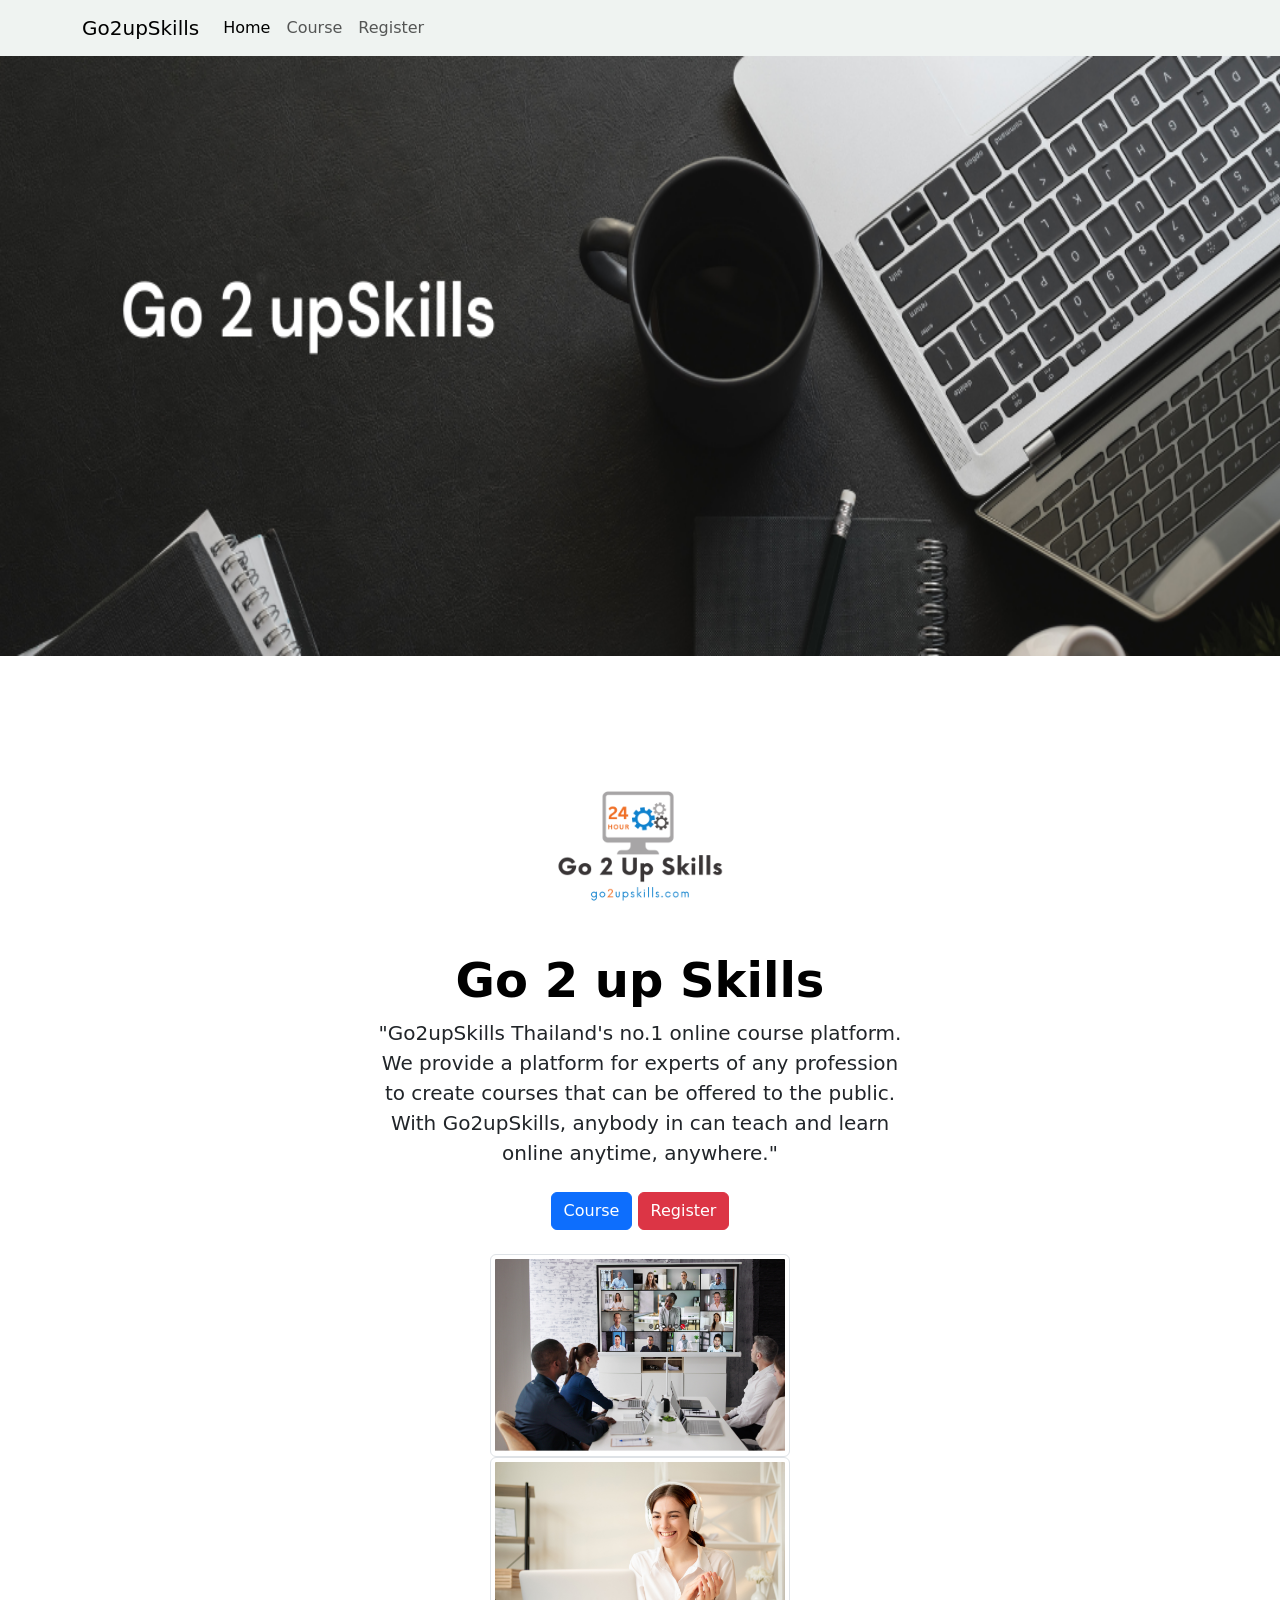
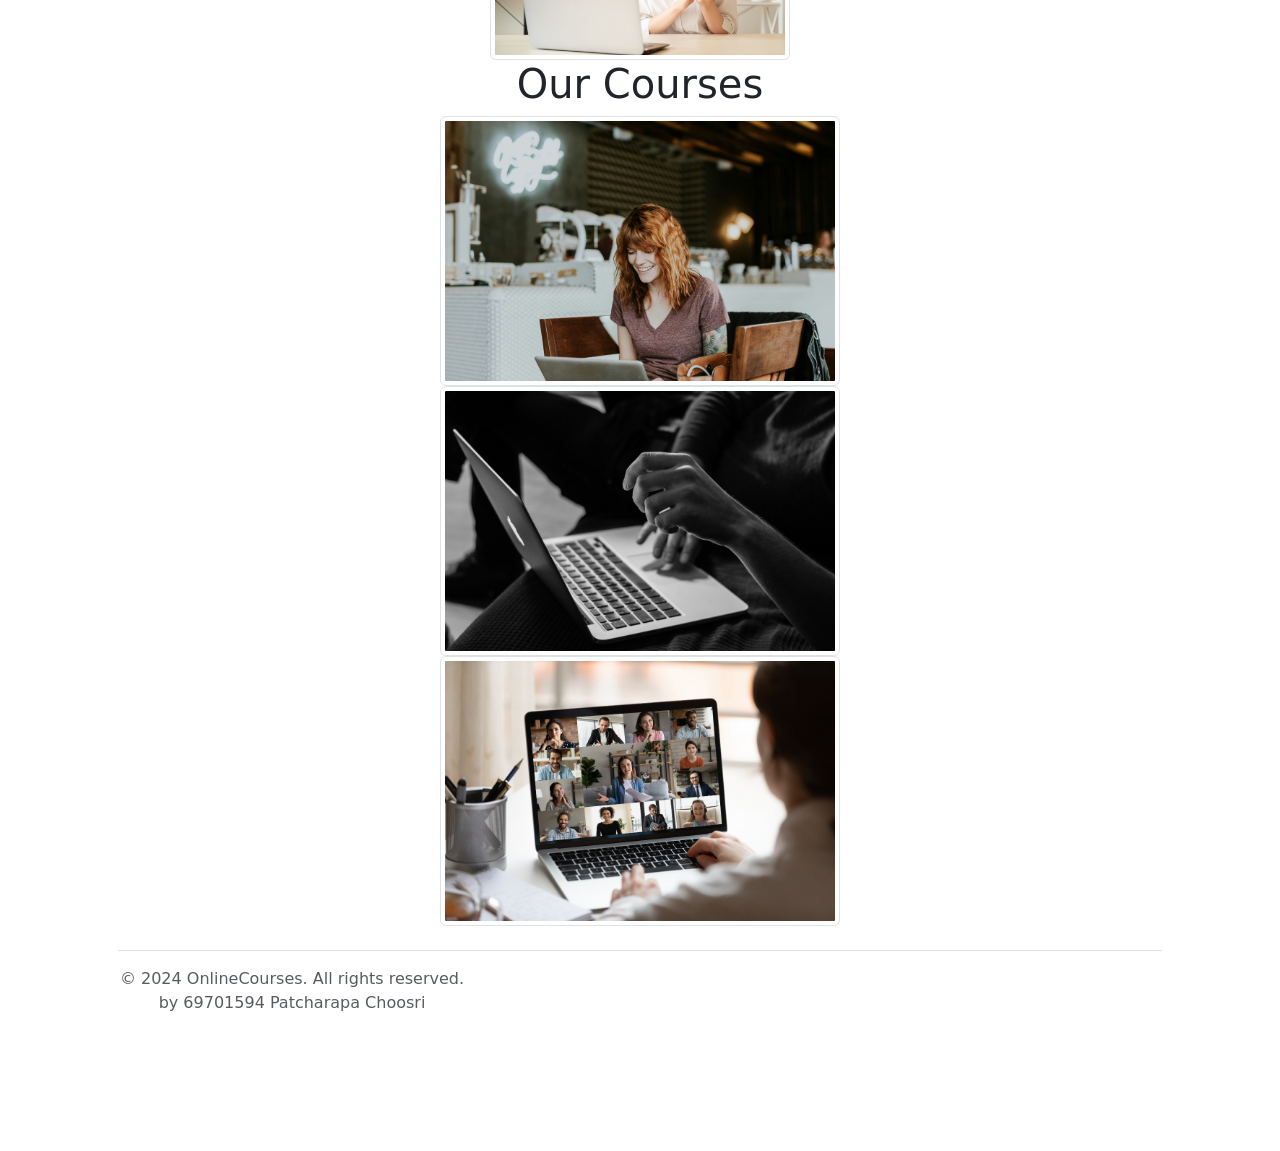
<file: index.html>
<!DOCTYPE html>
<html lang="en">

<head>
    <meta charset="UTF-8">
    <meta name="viewport" content="width=device-width, initial-scale=1.0">
    <title>Index</title>
    <link href="css/bootstrap.min.css" rel="stylesheet">
</head>

<body>
    <!--Menu-->
    <div id="menu-container"></div>

    <div id="carouselExampleIndicators" class="carousel slide">
        <div>
            <img src="img/banner.png" class="d-block w-100" height="600" alt="...">
        </div>
    </div>




    <div class="container">
        <!-- Content here -->
        <div class="px-4 py-5 my-5 text-center"> <img class="d-block mx-auto mb-1=4" src="img/logo1.png" alt=""
                width="200" height="200" height="57">
            <h1 class="display-5 fw-bold text-body-emphasis">Go 2 up Skills</h1>
            <div class="col-lg-6 mx-auto">
                <p class="lead mb-4">"Go2upSkills Thailand's no.1 online course platform. We provide a platform for
                    experts of any profession to create courses that can be offered to the public. With Go2upSkills,
                    anybody in can teach and learn online anytime, anywhere."</p>
                <div class="text-center mb-4">
                       <a href="Course.html" class="btn btn-primary">Course</a>
                        <a href="register.html" class="btn btn-danger">Register</a>
                    </div>
                     <img src="img/c7.png" class="img-thumbnail" height="200" width="300">
                     <img src="img/c8.png" class="img-thumbnail" height="200" width="300">
            <div>
                <div>
                    <h1>Our Courses</h1>
                </div>
                

    <div class="row">
        <div class=""col-sm-3 mb-3 p-3>
            <img src="img/c1.png" class="img-thumbnail" height="200" width="400">
        </div>

        <div class=""col-sm-3 mb-3 p-3>
            <img src="img/c2.png" class="img-thumbnail" height="200" width="400">
        </div>
        <div class=""col-sm-3 mb-3 p-3>
            <img src="img/c3.png" class="img-thumbnail" height="200" width="400">
        </div>
    </div>
                    

                        </figcaption>
                    </figure>
                </div>
            </div>



            <div id="footer"></div>
</body>

</html>

<script src="js/bootstrap.bundle.min.js"></script>
<script src="js/menu.js"></script>
</file>
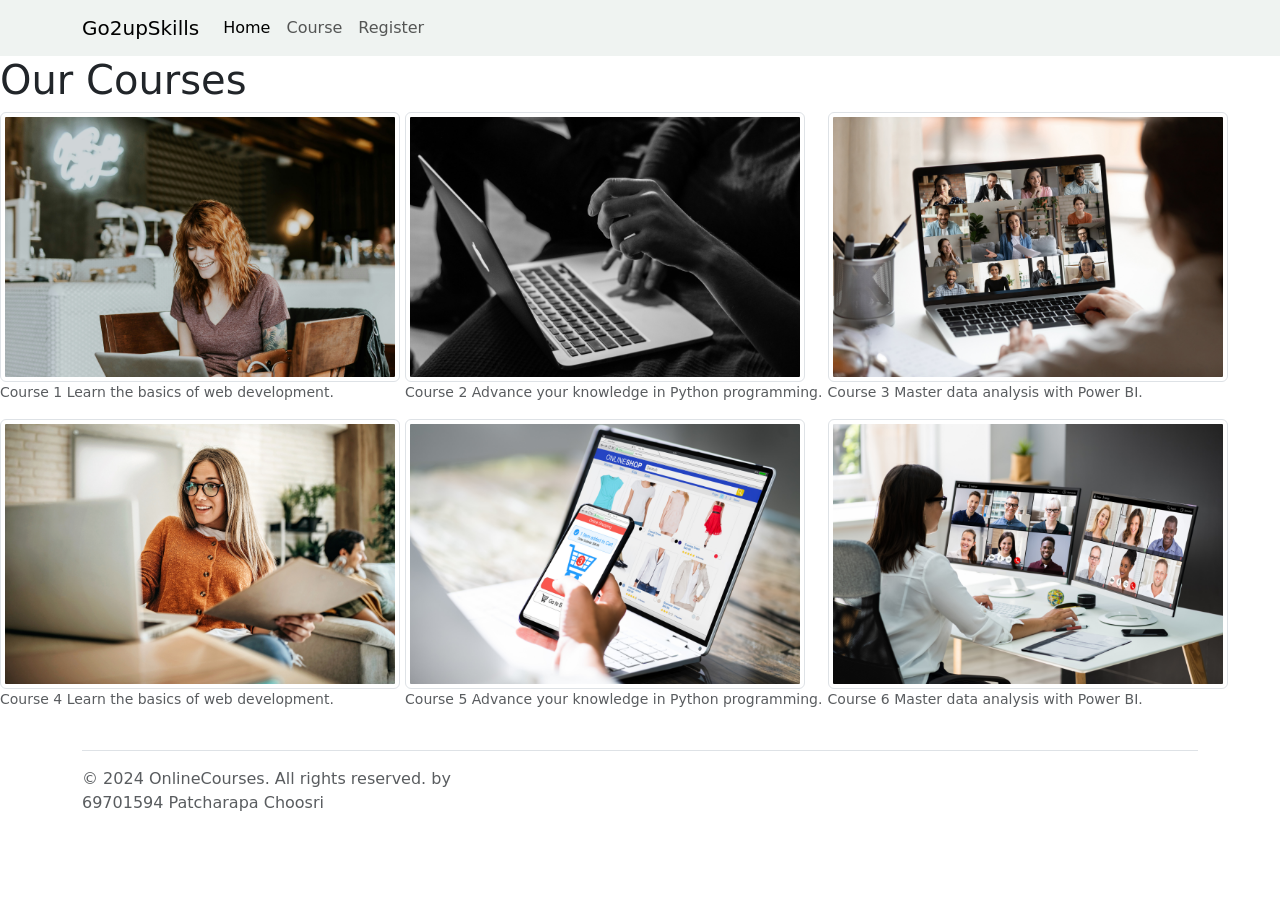
<file: Course.html>
<!DOCTYPE html>
<html lang="en">

<head>
    <meta charset="UTF-8">
    <meta name="viewport" content="width=device-width, initial-scale=1.0">
    <title>Index</title>
    <link href="css/bootstrap.min.css" rel="stylesheet">
</head>

<body>
    <!--Menu-->
    <div id="menu-container"></div>

           
            <div>
                <div>
                    <h1>Our Courses</h1>
                </div>
                <div>
                    <figure class="figure">
                        <img src="img/c1.png" class="img-thumbnail" height="200" width="400">
                        <figcaption class="figure-caption">Course 1
                            Learn the basics of web development.
                        </figcaption>
                    </figure>
                    <figure class="figure">
                        <img src="img/c2.png" class="img-thumbnail" height="200" width="400">
                        <figcaption class="figure-caption">Course 2
                            Advance your knowledge in Python programming.
                        </figcaption>
                    </figure>
                    <figure class="figure">
                        <img src="img/c3.png" class="img-thumbnail" height="200" width="400">
                        <figcaption class="figure-caption">Course 3
                            Master data analysis with Power BI.

                        </figcaption>
                    </figure>
                </div>
                <div>
                    <div>
                    <figure class="figure">
                        <img src="img/c4.png" class="img-thumbnail" height="200" width="400">
                        <figcaption class="figure-caption">Course 4
                            Learn the basics of web development.
                        </figcaption>
                    </figure>
                    <figure class="figure">
                        <img src="img/c5.png" class="img-thumbnail" height="200" width="400">
                        <figcaption class="figure-caption">Course 5
                            Advance your knowledge in Python programming.
                        </figcaption>
                    </figure>
                    <figure class="figure">
                        <img src="img/c6.png" class="img-thumbnail" height="200" width="400">
                        <figcaption class="figure-caption">Course 6
                            Master data analysis with Power BI.

                        </figcaption>
                    </figure>
                </div>






                <!--3คอลัมม์-->

            </div>



            <div id="footer"></div>
</body>

</html>

<script src="js/bootstrap.bundle.min.js"></script>
<script src="js/menu.js"></script>
</file>
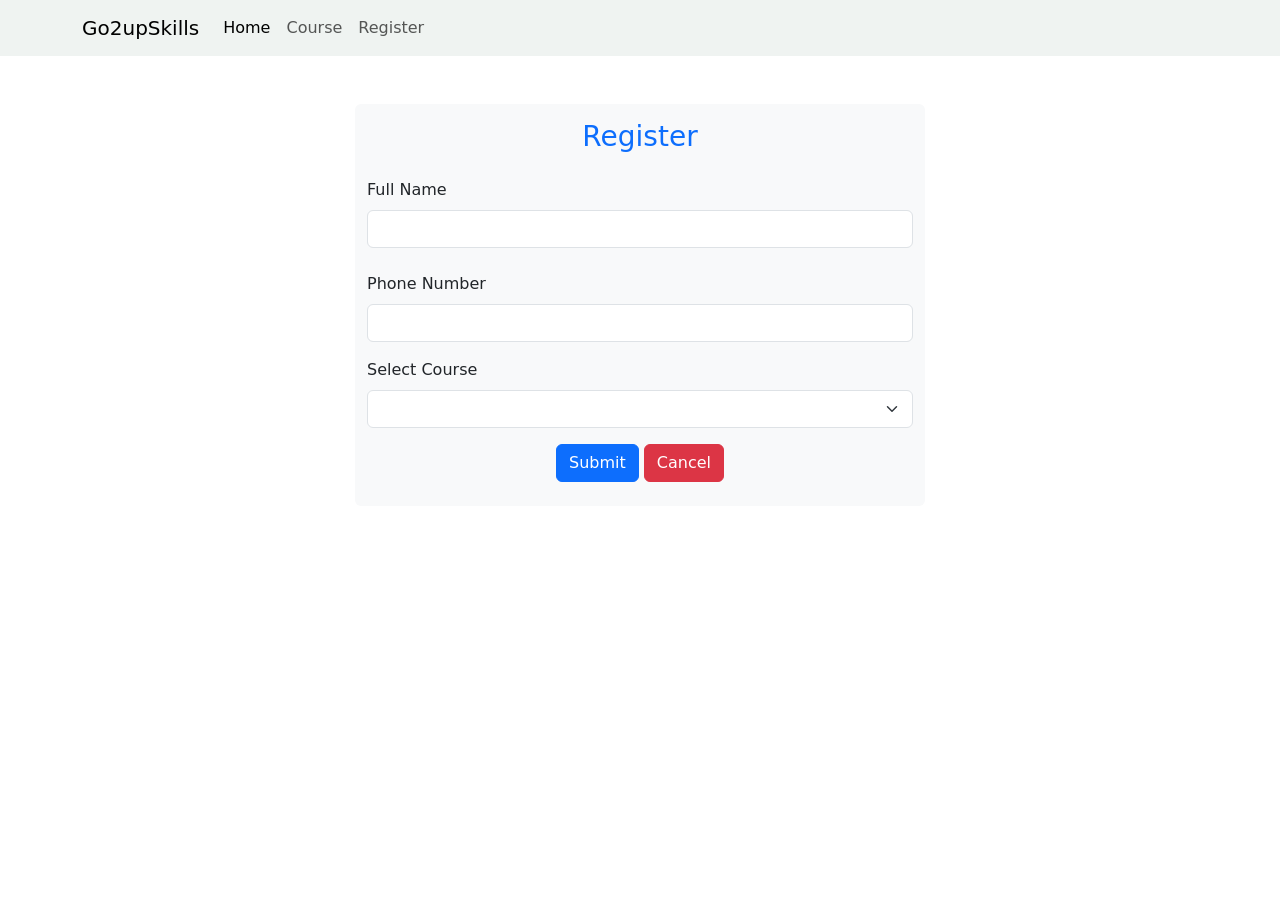
<file: register.html>
<!DOCTYPE html>
<html lang="en">

<head>
    <meta charset="UTF-8">
    <meta name="viewport" content="width=device-width, initial-scale=1.0">
    <title>Register</title>
    <link href="css/bootstrap.min.css" rel="stylesheet">
</head>

<body>
    <div id="menu-container"></div>

    <div class="container  ">
        <form id="form1">
            <div class="row  ">
                <div class="col-md-6 mx-auto mt-5 bg-light   rounded">
                    <div class="h3 text-center	text-primary mt-3 ">Register</div>
                    <div class="mb-3 mt-4 ">
                        <label class="form-label">Full Name</label>
                        <input type="text" class="form-control" required>
                    </div>
                    <div class="mb-3 mt-4 ">
                        <label class="form-label">Phone Number</label>
                        <input type="password" class="form-control" required>
                    </div>
                    <div class="mb-3">
                        <label class="form-label">Select Course</label>
                        <select class="form-select" aria-label="Default select example">
                            <option selected></option>
                            <option value="1">One</option>
                            <option value="2">Two</option>
                            <option value="3">Three</option>
                        </select>

                    </div>


                    <div class="text-center mb-4">
                        <input type="submit" id="submit" class="btn btn-primary" value="Submit">
                        <input type="reset" id="reset" class="btn btn-danger" value="Cancel">
                    </div>
                </div>
            </div>
        </form>

    </div>

</body>

</html>

<script src="js/bootstrap.bundle.min.js"></script>
<script src="js/menu.js"></script>
</file>
